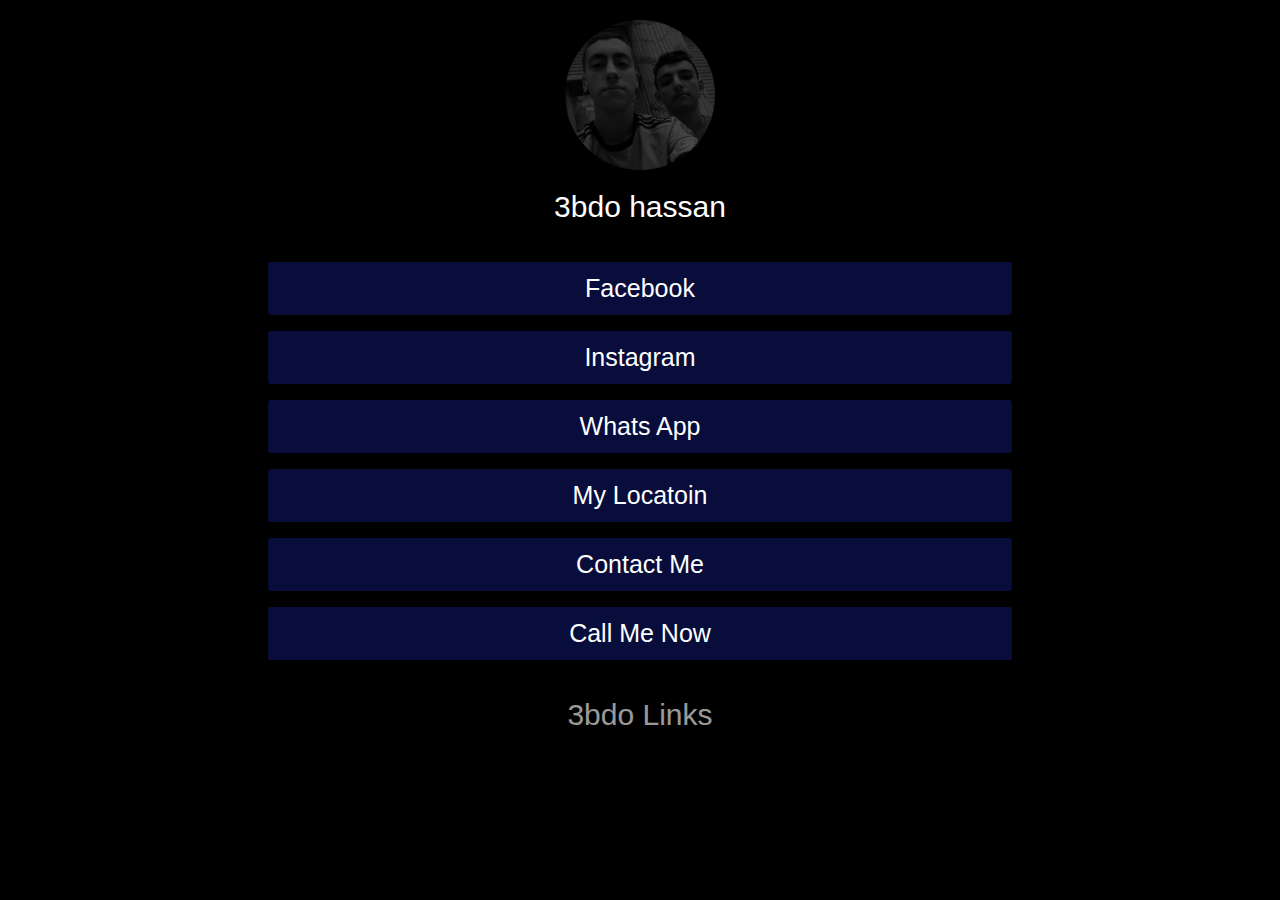
<file: index.html>
<!DOCTYPE html>
<html lang="en">

<head>
    <meta charset="UTF-8">
    <meta name="viewport" content="width=device-width, initial-scale=1.0">
    <link rel="stylesheet" href="style.css">
    <title>3bdo Links</title>
</head>

<body>
    <div class="header">
        <img src="photo_2023-11-01_08-17-13-modified.png" alt="">
        <div>3bdo hassan</div>
    </div>


    <div class="contianer">
        <div class="all">
            <div class="list"><a href="https://www.facebook.com/3bdo445">Facebook</a></div>
            <div class="list"><a href="https://instagram.com/3bdohassan3?igshid=OGQ5ZDc2ODk2ZA%3D%3D&utm_source=qr">Instagram</a></div>
            <div class="list"><a href="https://wa.me/201023912388">Whats App</a></div>
            <div class="list"><a href="locatoin.html">My Locatoin</a></div>
            <div class="list"><a href="mailto:3bdosello@g,ail.com">Contact Me</a></div>
            <div class="list"><a href="tel:+201023912388">Call Me Now</a></div>
            
            
        </div>
    </div>
    <div style="display: flex;align-items: center;justify-content: center;opacity: 60%;margin-bottom: 20px;"> 3bdo Links</div>




</body>

</html>
</file>
<file: style.css>
* {
    margin: 0;
    padding: 0;
    font-size: 30px;
    text-decoration: none;

}

body {
    font-family: sans-serif;
    background-color: #000;
    color: #fff;
}

.header {
    display: flex;
    flex-direction: column;
    align-items: center;
    justify-content: space-around;

}

.header img {
    width: 150px;
    height: 150px;
    overflow: hidden;

    padding-top: 20px;


}

.header div {
    padding-top: 20px;

}
.contianer .all{
    display: flex;
    flex-direction: column;
    justify-content: center;
    align-items: center;
    padding: 30px;
}
.list{
    width: 50vh;
    padding: 12px;
    margin: 8px;
    border-radius: 3px;
    background-color: #080d3b;
    transition: 0.5s;
    
    
}
.contianer .list a{
    color: #fff;
    align-items: center;
    font-size: 25px;
    display: flex;
    justify-content: center;
    transition: 0.5s;
    
}
.list:hover{
    background-color: #6d9999;
}
.contianer .list a:hover{
    color: #000;
}





@media(max-width:405px){
    .list{
        width: 40vh;
        padding: 12px;
        margin: 8px;
        border-radius: 3px;
        background-color: #080d3b;
        
        
    }
}
@media(min-width:800px){
    .list{
        width: 80vh;
        padding: 12px;
        margin: 8px;
        border-radius: 3px;
        background-color: #080d3b;
        
        
    }
}
</file>
